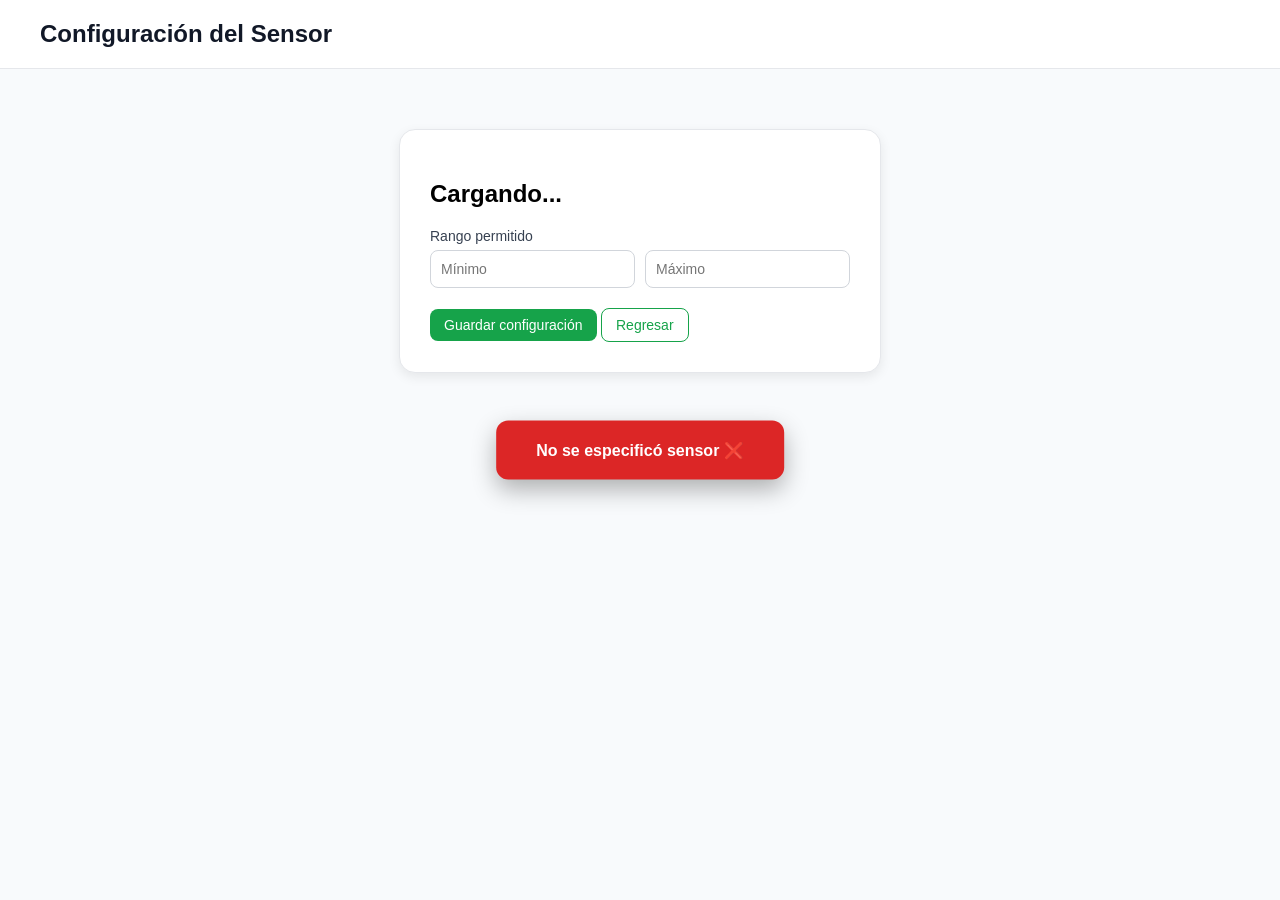
<file: frontend/pages/configuracion.html>
<!DOCTYPE html>
<html lang="es">
<head>
<meta charset="UTF-8">

<!-- ✅ RESPONSIVE -->
<meta name="viewport" content="width=device-width, initial-scale=1.0">

<title>Configuración Sensor</title>
<link rel="stylesheet" href="../css/style.css">
</head>

<body>

<!-- 🔥 TOAST -->
<div id="toast" class="toast"></div>

<header>
<h1>Configuración del Sensor</h1>
</header>

<div class="config-wrapper">

<div class="config-card">

<h2 id="tituloSensor">Cargando...</h2>

<div class="field">
<div class="label">Rango permitido</div>

<div class="inputs">
<input id="min" placeholder="Mínimo">
<input id="max" placeholder="Máximo">
</div>
</div>

<div class="actions">

<button id="btnGuardar" class="btn primary" onclick="guardar()">
Guardar configuración
</button>

<a href="../index.html">
<button class="btn secondary">Regresar</button>
</a>

</div>

</div>

</div>

<script>


const API = "http://localhost:8080/api/sensors.php";


const params = new URLSearchParams(window.location.search);
const idSensor = params.get("id");


function mostrarToast(mensaje, tipo = "success") {
    const toast = document.getElementById("toast");
    
    toast.className = "toast"; // Limpiar clases
    if(tipo === "error") toast.classList.add("error");
    
    toast.innerHTML = mensaje;
    toast.classList.add("show");

    // En el centro suele ser mejor dejarlo 2 o 2.5 segundos
    setTimeout(() => {
        toast.classList.remove("show");
    }, 2500);
}

// 🔄 CARGAR DATOS
async function cargar() {

    if(!idSensor){
        mostrarToast("No se especificó sensor ❌", "error");
        return;
    }

    try {
        const res = await fetch(API);
        const sensores = await res.json();

        const sensor = sensores.find(s => s.id_sensor == idSensor);

        if(sensor){
            document.getElementById("tituloSensor").innerText = sensor.nombre;
            document.getElementById("min").value = sensor.limite_min || "";
            document.getElementById("max").value = sensor.limite_max || "";
        } else {
            document.getElementById("tituloSensor").innerText = "Sensor no encontrado";
        }

    } catch (error) {
        mostrarToast("Error al cargar datos ❌", "error");
    }
}

// 💾 GUARDAR
async function guardar() {

    const btn = document.getElementById("btnGuardar");

    const min = document.getElementById("min").value;
    const max = document.getElementById("max").value;

    if(min === "" || max === ""){
        mostrarToast("Completa todos los campos ⚠️", "error");
        return;
    }

    const data = {
        id_sensor: idSensor,
        limite_min: parseFloat(min),
        limite_max: parseFloat(max)
    };

    try {

        // 🔄 estado botón
        btn.innerText = "Guardando...";
        btn.disabled = true;

        const res = await fetch(API, {
            method: "PUT",
            headers: {
                "Content-Type": "application/json"
            },
            body: JSON.stringify(data)
        });

        await res.json();

        mostrarToast("Configuración guardada 🔥");

    } catch (error) {
        mostrarToast("Error al guardar ❌", "error");
    }

    // 🔁 restaurar botón
    btn.innerText = "Guardar configuración";
    btn.disabled = false;
}


cargar();

</script>

</body>
</html>
</file>
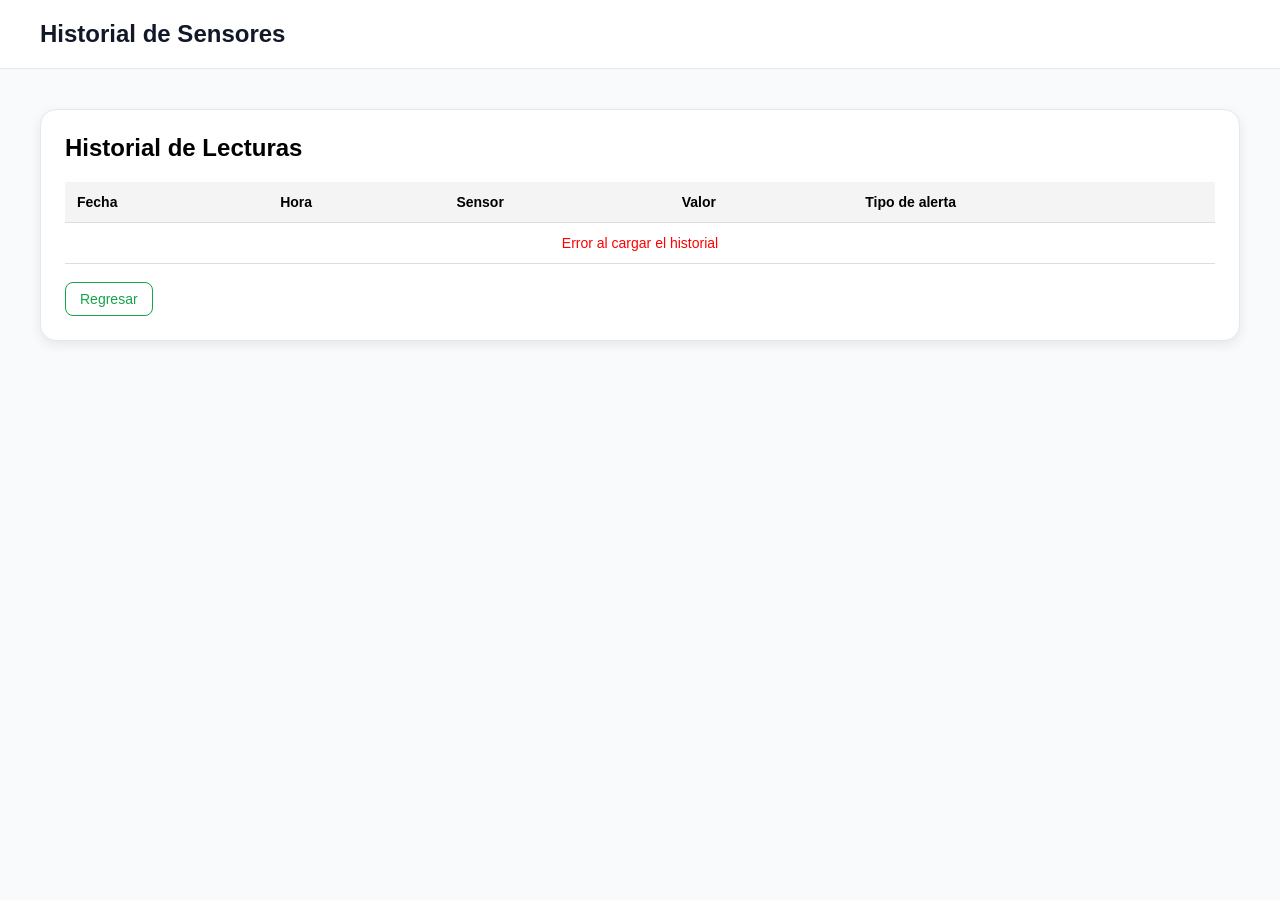
<file: frontend/pages/historial.html>
<!DOCTYPE html>
<html lang="es">
<head>
    <meta charset="UTF-8">
    <meta name="viewport" content="width=device-width, initial-scale=1.0">
    <title>Historial Sensores</title>
    <link rel="stylesheet" href="../css/style.css">
    <style>
        /* Estilos rápidos por si no tienes definidos estos en tu CSS */
        .status {
            padding: 4px 8px;
            border-radius: 4px;
            font-weight: bold;
            font-size: 0.9em;
            text-align: center;
            display: inline-block;
        }
        .normal { background-color: #d4edda; color: #155724; }
        .warning { background-color: #fff3cd; color: #856404; }
        .critical { background-color: #f8d7da; color: #721c24; }
        
        table { width: 100%; border-collapse: collapse; margin-top: 20px; }
        th, td { padding: 12px; border-bottom: 1px solid #ddd; text-align: left; }
        th { background-color: #f4f4f4; }
    </style>
</head>

<body>

    <header>
        <h1>Historial de Sensores</h1>
    </header>

    <div class="historial-container">
        <div class="historial-card">
            <h2>Historial de Lecturas</h2>

            <table>
                <thead>
                    <tr>
                        <th>Fecha</th>
                        <th>Hora</th>
                        <th>Sensor</th>
                        <th>Valor</th>
                        <th>Tipo de alerta</th>
                    </tr>
                </thead>
                <tbody id="tabla-historial">
                    <tr>
                        <td colspan="5" style="text-align:center;">Cargando historial...</td>
                    </tr>
                </tbody>
            </table>

            <br>
            <a href="../index.html">
                <button class="btn secondary">Regresar</button>
            </a>
        </div>
    </div>

    <script>
        // Configura aquí la URL de tu archivo PHP del historial
        const API_URL = "http://localhost:8080/api/history.php";

        async function cargarHistorial() {
            const tabla = document.getElementById("tabla-historial");

            try {
                const response = await fetch(API_URL);
                
                if (!response.ok) {
                    throw new Error("Error en la respuesta del servidor");
                }

                const datos = await response.json();

                // Limpiamos la tabla
                tabla.innerHTML = "";

                if (datos.length === 0) {
                    tabla.innerHTML = "<tr><td colspan='5' style='text-align:center;'>No hay registros disponibles</td></tr>";
                    return;
                }

                datos.forEach(registro => {
                    const tr = document.createElement("tr");

                    // Formatear Fecha y Hora (asumiendo que viene de un campo MySQL datetime)
                    const dt = new Date(registro.fecha_hora);
                    const fecha = dt.toLocaleDateString('es-ES');
                    const hora = dt.toLocaleTimeString('es-ES', { hour: '2-digit', minute: '2-digit' });

                    // Definir clase de color según la alerta
                    let claseAlerta = "normal";
                    const alerta = (registro.estado_calculado || "").toLowerCase();
                    
                    if (alerta.includes("advertencia") || alerta.includes("warning")) {
                        claseAlerta = "warning";
                    } else if (alerta.includes("crítico") || alerta.includes("critical") || alerta.includes("peligro")) {
                        claseAlerta = "critical";
                    }

                    tr.innerHTML = `
                        <td>${fecha}</td>
                        <td>${hora}</td>
                        <td>${registro.nombre_sensor || registro.id_sensor}</td>
                        <td>${registro.valor}</td>
                        <td><span class="status ${claseAlerta}">${registro.tipo_alerta}</span></td>
                    `;
                    
                    tabla.appendChild(tr);
                });

            } catch (error) {
                console.error("Error:", error);
                tabla.innerHTML = "<tr><td colspan='5' style='text-align:center; color:red;'>Error al cargar el historial</td></tr>";
            }
        }

        // Llamar a la función al cargar la página
        document.addEventListener("DOMContentLoaded", cargarHistorial);
    </script>

</body>
</html>
</file>
<file: frontend/css/style.css>
body{font-family:Inter,Arial,sans-serif;background:#F8FAFC;margin:0;padding:0}

header{background:white;padding:20px 40px;border-bottom:1px solid #e5e7eb}
header h1{margin:0;font-size:24px;color:#111827}

/* DASHBOARD */

.container{display:flex;gap:40px;padding:40px}

.card{
background:white;
border:1px solid #e5e7eb;
border-radius:16px;
padding:20px;
width:320px;
box-shadow:0 4px 12px rgba(0,0,0,0.08)
}

.card h2{margin:0;font-size:16px}

.status{font-size:12px;font-weight:bold;margin-left:10px}
.normal{color:#22C55E}
.warning{color:#F97316}

.value{
font-size:32px;
font-weight:bold;
margin:10px 0
}

.graph{
background:#F3F4F6;
height:150px;
border-radius:10px;
margin:10px 0;
display:flex;
align-items:flex-end;
padding:10px
}

.line{
width:100%;
height:60%;
border-left:3px solid transparent;
border-bottom:3px solid #16A34A;
border-radius:2px
}

.buttons{display:flex;gap:10px;margin-top:10px}

.btn{
padding:8px 14px;
border-radius:8px;
font-size:14px;
border:1px solid #e5e7eb;
background:white;
cursor:pointer
}

.btn.primary{
background:#16A34A;
color:white;
border:none
}

.btn.secondary{
border:1px solid #16A34A;
color:#16A34A;
background:white
}

/* CONFIG */

.config-wrapper{
display:flex;
justify-content:center;
padding:60px
}

.config-card{
background:white;
border:1px solid #e5e7eb;
border-radius:16px;
padding:30px;
width:420px;
box-shadow:0 4px 12px rgba(0,0,0,0.08)
}

.field{margin-bottom:20px}

.label{
font-size:14px;
color:#374151;
margin-bottom:6px
}

.inputs{
display:flex;
gap:10px
}

input{
padding:10px;
border-radius:8px;
border:1px solid #d1d5db;
font-size:14px;
width:100%
}

/* === ALERTA EN EL CENTRO (CORRECCIÓN) === */

#toast {
    /* Esto lo saca del flujo y lo pone flotando */
    position: fixed; 
    
    /* Centrado perfecto */
    top: 50%;
    left: 50%;
    transform: translate(-50%, -50%);
    
    /* Diseño */
    background: #111827; /* Gris oscuro casi negro */
    color: white;
    padding: 20px 40px;
    border-radius: 12px;
    font-size: 16px;
    font-weight: bold;
    box-shadow: 0 10px 25px rgba(0,0,0,0.3);
    z-index: 9999;
    
    /* Oculto por defecto */
    display: none;
    text-align: center;
    min-width: 200px;
}

/* Mostrar cuando se activa */
#toast.show {
    display: block !important;
}

/* Color rojo si es error */
#toast.error {
    background: #dc2626;
}

/* HISTORIAL */

.historial-container{
padding:40px
}

.historial-card{
background:white;
border:1px solid #e5e7eb;
border-radius:16px;
padding:24px;
box-shadow:0 4px 12px rgba(0,0,0,0.08)
}

.historial-card h2{
margin-top:0
}

.filtros{
display:flex;
gap:12px;
margin-bottom:20px
}

select{
padding:10px;
border-radius:8px;
border:1px solid #d1d5db
}

table{
width:100%;
border-collapse:collapse;
font-size:14px
}

thead tr{
background:#F3F4F6;
text-align:left
}

th{
padding:10px
}

td{
padding:10px
}

/* TABLE */

table{
width:100%;
border-collapse:collapse;
font-size:14px
}

th,td{
padding:10px;
border-bottom:1px solid #e5e7eb
}

th{
background:#F3F4F6;
text-align:left
}
</file>
